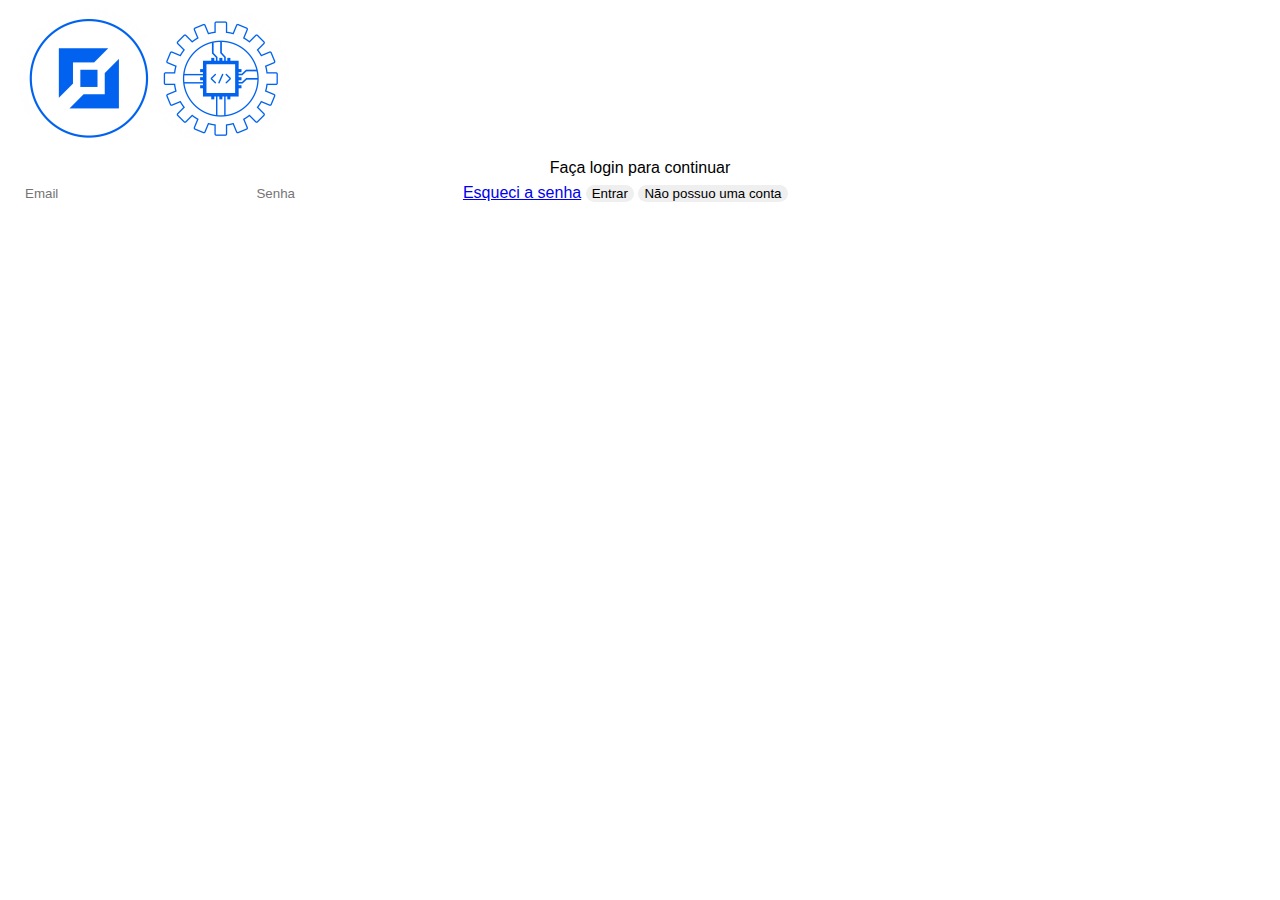
<file: template/index.html>
<!DOCTYPE html>
<html lang="pt-BR">

<head>
    <meta charset="UTF-8">
    <meta name="viewport" content="width=device-width, initial-scale=1.0">
    <title>CAFECOMP-CAMTUC</title>
    <link rel="icon" href="../static/img/icon.png" type="image/png">
    <link rel="stylesheet" href="../static/css/index.css">
    <link rel="stylesheet" href="../static/css/global.css">
</head>

<body>
    <div id="janelaDeLogin">
        <img src="../static/img/CAFECOMP-logo.png" alt="">
        <p>Faça login para continuar</p>
        <input type="email" id="inputEmail" placeholder="Email" required>
        <input type="password" id="inputSenha" placeholder="Senha" required>
        <a href="#" id="linkRedefinirSenha">Esqueci a senha</a>
        <button id="botaoEntrar">Entrar</button>
        <button id="botaoNaoPossuoUmaConta">Não possuo uma conta</button>
    </div>
</body>

<script type="module" src="../static/js/index.js"></script>

</html>
</file>
<file: static/css/index.css>
#muralDeNoticias {
    background-color: black;
    width: 100%;
    height: 600px;
    overflow: hidden;
}

.slide {
    background-size: cover;
    display: none;
}

#slide1 {
    background-image: url('../img/noticia1.png');
}

#slide2 {
    background-image: url('../img/noticia2.png');
}

#slide3 {
    background-image: url('../img/noticia3.jpeg');
}

.slide.active {
    display: block;
}

#muralDeNoticias img {
    height: 600px;
    width: auto;
    object-fit: contain;
}

#muralDeNoticias .noticia {
    background: linear-gradient(to right, rgba(0, 0, 0, 1) 0%, rgba(0, 0, 0, 0) 100%);
    color: white;
    padding-top: 90px;
    padding-left: 40px;
    width: 700px;
    height: 510px;
    display: flex;
    flex-direction: column;
    justify-content: center;

}

.noticia h1 {
    font-size: 45px;
    font-weight: bold;
    margin: 0px;
    text-shadow: 2px 2px 5px rgba(0, 0, 0, 0.5);
}

.noticia p {
    font-size: 20px;
    margin: 10px 0px;
    text-shadow: 1px 1px 3px rgba(0, 0, 0, 0.3);

}

.noticia a {
    color: white;
    font-weight: bold;
}

#botoesSlider {
    position: absolute;
    display: flex;
    justify-content: center;
    align-items: center;
    top: 550px;
    left: 50%;
    transform: translate(-50%, -50%);
    z-index: 10;
}

.botaoSlider {
    background-color: rgb(131, 131, 131);
    height: 15px;
    width: 80px;
    margin: 0px 10px;
}

.botaoSlider.active {
    background-color: white;
    color: black;
    border-radius: 5px;
    transition: background-color 0.3s ease, color 0.3s ease;
}

#seçãoCaixa {
    display: flex;
    justify-content: center;
}

#seçãoCaixa #resumoCaixa {
    background-color: black;
    color: white;
    width: 400px;
    height: auto;
    margin: 20px;
    border-radius: 20px;
    padding: 20px 20px;
    display: flex;
    justify-content: center;
    align-items: center;
    flex-direction: column;
}

#seçãoCaixa #sobreOCaixa {
    width: 600px;
    height: 200px;
    margin: 20px;
    display: flex;
    justify-content: center;
    align-items: center;
}

#seçãoCaixa #sobreOCaixa p {
    text-align: justify;
}

#seçãoCaixa #resumoCaixa p {
    padding: 0;
    margin: 0;
}

#valorCaixa {
    padding: 0;
    margin: 0;
    font-size: 60px;
    text-align: center;
}

#dataCaixa {
    text-align: center;
}

#botaoVerCaixa {
    padding: 10px;
    width: 200px;
    margin: 10px;
}

#textoCaixaAtual {
    text-align: left;
    width: 100%;
}

#seçãoChamado {
    width: 100%;
    height: auto;
    display: flex;
    align-items: center;
    justify-content: center;
}

#resumoChamado {
    width: 600px;
    height: 150px;
    text-align: right;
    display: flex;
    align-items: center;
    margin-right: 20px;
}

#botaoChamado:hover {
    cursor: pointer;
}

#divLino img {
    width: 230px;
    height: auto;
    object-fit: contain;
}

#faixa {
    width: 100%;
    height: 200px;
    position: absolute;
    background-color: #DEDEDE;
    z-index: -1;
}
</file>
<file: static/css/global.css>
html,
body {
    margin: 0;
    padding: 0;
}

body {
    font-family: sans-serif, arial;
}

.train-one-regular {
    font-family: "Train One", system-ui;
    font-weight: 400;
    font-style: normal;
}


button:hover,
.imagemBotao:hover,
.textoBotao:hover {
    transform: scale(1.02);
}

button:active,
.imagemBotao:active,
.textoBotao:active {
    transform: scale(0.98);
}

button {
    border: none;
    border-radius: 60px;
    transition: transform 0.2s;
}

.textoBotao {
    text-decoration: none;
}

.textBold {
    font-weight: bold;
}

/*configurações globais dos menus superior e lateral*/
#menuSuperior {
    background-color: #002C69;
    display: flex;
    width: 100%;
    height: 80px;
    align-items: center;
    position: fixed;
    z-index: 1000;
}

#menuSuperior .textoBotao {
    color: white;
    font-weight: bold;
    margin: 0px 20px;
}

#menuLateralIcon,
#menuLateralIcon2 {
    width: 30px;
    height: auto;
    object-fit: contain;
    padding-left: 20px;
    margin: 0px 20px;
}

#menuSuperior #cafecompLogo {
    width: 100px;
    height: auto;
    object-fit: contain;
    padding: 20px;
}

#menuSuperior #botaoSair {
    margin-left: auto;
    color: white;
    background-color: black;
    width: 100px;
    height: 40px;
}

#menuLateral {
    background-color: #002C69;
    display: flex;
    flex-direction: column;
    height: 100%;
    width: auto;
    position: fixed;
    box-shadow: 4px 4px 8px rgba(0, 0, 0, 0.2);
    transform: translateX(-100%);
    transition: transform 0.3s ease-in-out;
    z-index: 1002;
}

#menuLateral.show {
    transform: translateX(0);
}

#menuLateral .textoBotao {
    color: white;
    font-weight: bold;
    padding: 20px 20px;
    margin: 0px 20px;
    display: block;
    border-bottom: 1px solid rgba(255, 255, 255, 0.3);
}

#menuLateral a:last-child {
    border-bottom: none;
}

#menuLateral #menuLateralIcon2 {
    padding-top: 20px;
}

#fimDePagina {
    background-color: black;
    width: 100%;
    height: auto;
    padding: 10px 0px;
    margin-top: 20px;
    color: white;
    display: flex;
    align-items: center;
    justify-content: center;
}

#fimDePagina h1,
p {
    margin: 2px 0;
    padding: 0;
    text-align: center;
}

#fimDePagina #texto {
    width: 80%;
    height: auto;
}

#fimDePagina #texto #icons {
    display: flex;
    justify-content: center;
    align-items: center;
}

#fimDePagina #texto #icons img {
    width: 40px;
    height: auto;
    object-fit: contain;
    margin: 5px 5px;
}

#iconeUfpa img,
#iconeCamtuc img {
    width: 90px;
    height: auto;
    object-fit: contain;
}

#conteudo {
    height: auto;
    width: 100%;
    display: flex;
    flex-direction: column;
    align-items: center;
}

input {
    border: none;
    margin: 7px 5px;
    border-radius: 60px;
    padding: 0px 20px;
}

.telaSobreposta {
    position: fixed;
    background-color: rgba(0, 44, 105, 0.9);
    width: 100%;
    height: 100%;
    top: 0;
    left: 0;

    display: none;
    align-items: center;
    justify-content: center;
}

.janelaSobreposta {
    background-color: #DEDEDE;
    border-radius: 20px;
    margin-top: 80px;

}
</file>
